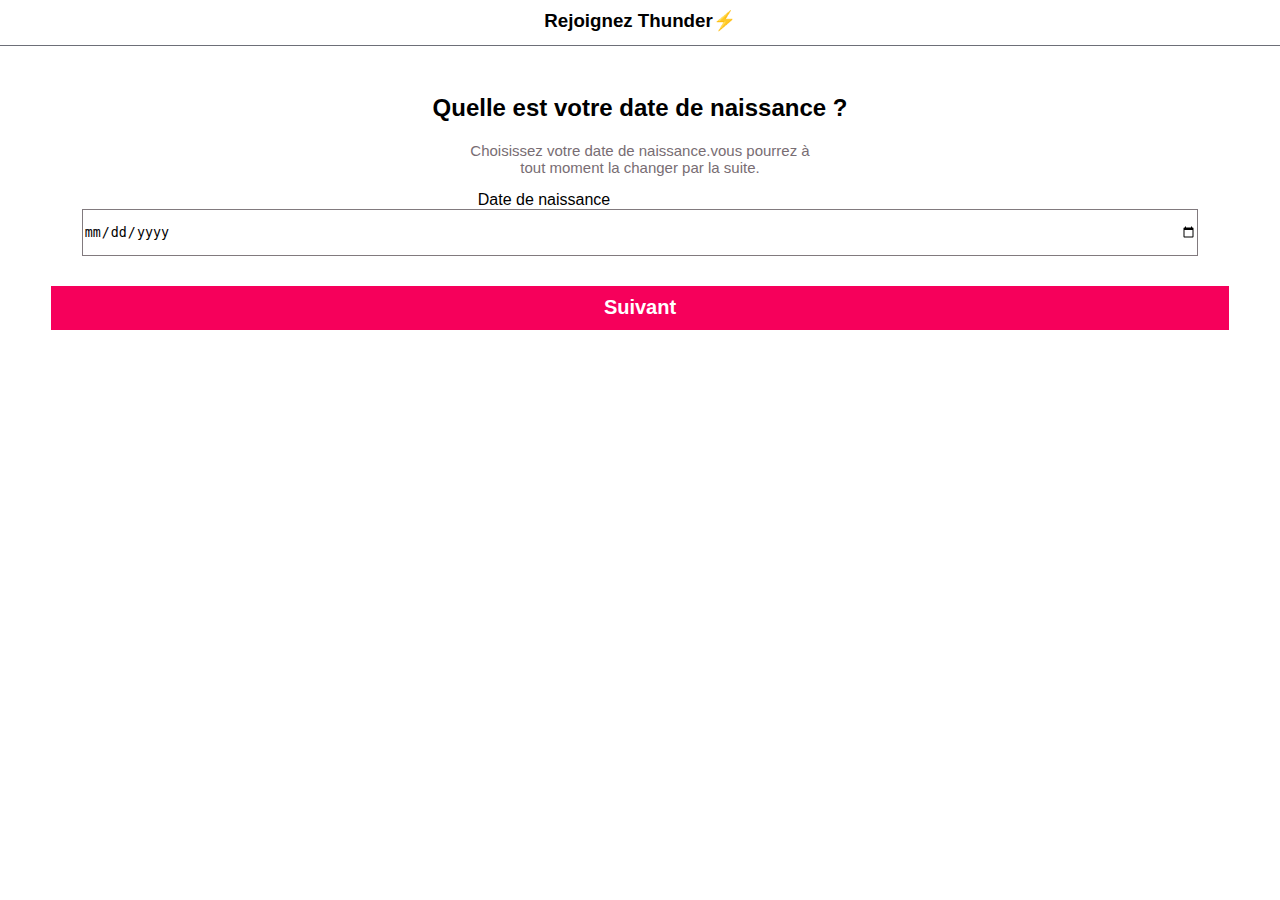
<file: date.html>
<!DOCTYPE html>
<html>

<head>
  <meta charset="UTF-8">
  <meta name="viewport" content="width=device-width, initial-scale=1">
  <title>créer un compte</title>
  <style>
    body {
      background: white;
      margin: 0;
      font-family: sans-serif;
      padding: 0;
    }

    header {
      background: white;
      padding: 0;
      margin: 0;
      text-align: center;
      height: 45px;
      border-bottom: 1px solid rgba(109, 111, 120, 1);
    }

    header h3 {
      position: relative;
      top: 10px;
      margin: 0;
      font-weight:bold;
    }

    div.container {
      text-align: center;
      margin-top: 3em;
    }

    div.container p {
      font-size: 15px;
      font-weight:400;
      color:rgba(120, 109, 115, 1);
    }
    input.submit{
      background:#F6005B;
      border:none;
      /*  box-shadow: 5px 5px 15px #FF96BD;*/
      width:92%;
      font-size:20px;
      font-family:sans-serif;
      color:white;
      margin-top:1.5em;
      height:2.2em;
      border-radius: 0px;
      font-weight: bolder;
      text-align:center;
    }
    form input#number{
      width:87%;
      height:5vh;
      outline-color:#F6005B;
      border-radius:0;
      border:1px solid rgba(129, 122, 126, 1);
    }
    form label{
      position: relative;
      right:6em;
      font-weight:400;
    }
    form a{
      color:#F6005B;
     position: relative;
     top:6em;
      text-decoration:none;
      font-weight: 500;
      cursor:none;
    }
  </style>
</head>

<body>
  <header>
    <h3>Rejoignez Thunder⚡</h3>
  </header>
  <div class="container">
    <h2>Quelle est votre date de naissance ?</h2>
    <p>Choisissez votre date de naissance.vous pourrez à <br> tout moment la changer par la suite.</p>
<form action="sex.html"method="POST">
  <label for="">Date de naissance <br></label>
  <input type="date" name="number" id="number"placeholder="day/mouth/year"required>
  <input type="submit" value="Suivant" class="submit">
 
</form>
  </div>
<script>
  const submitBtn = document.querySelector('.submit');

submitBtn.addEventListener('click', (e) => {
  e.preventDefault(); // Empêche le rechargement de la page

  // Affichage de la page "load.html"
  const loadPage = window.open('load.html', '_blank');

  // Redirection vers la page "sex.html" après 2 secondes
  setTimeout(() => {
    loadPage.close(); // Fermeture de la page "load.html"
    window.location.href = 'sex.html'; // Redirection vers "sex.html"
  }, 2000); // Durée de l'effet de chargement (en millisecondes)
});

</script>
</body>

</html>
</file>
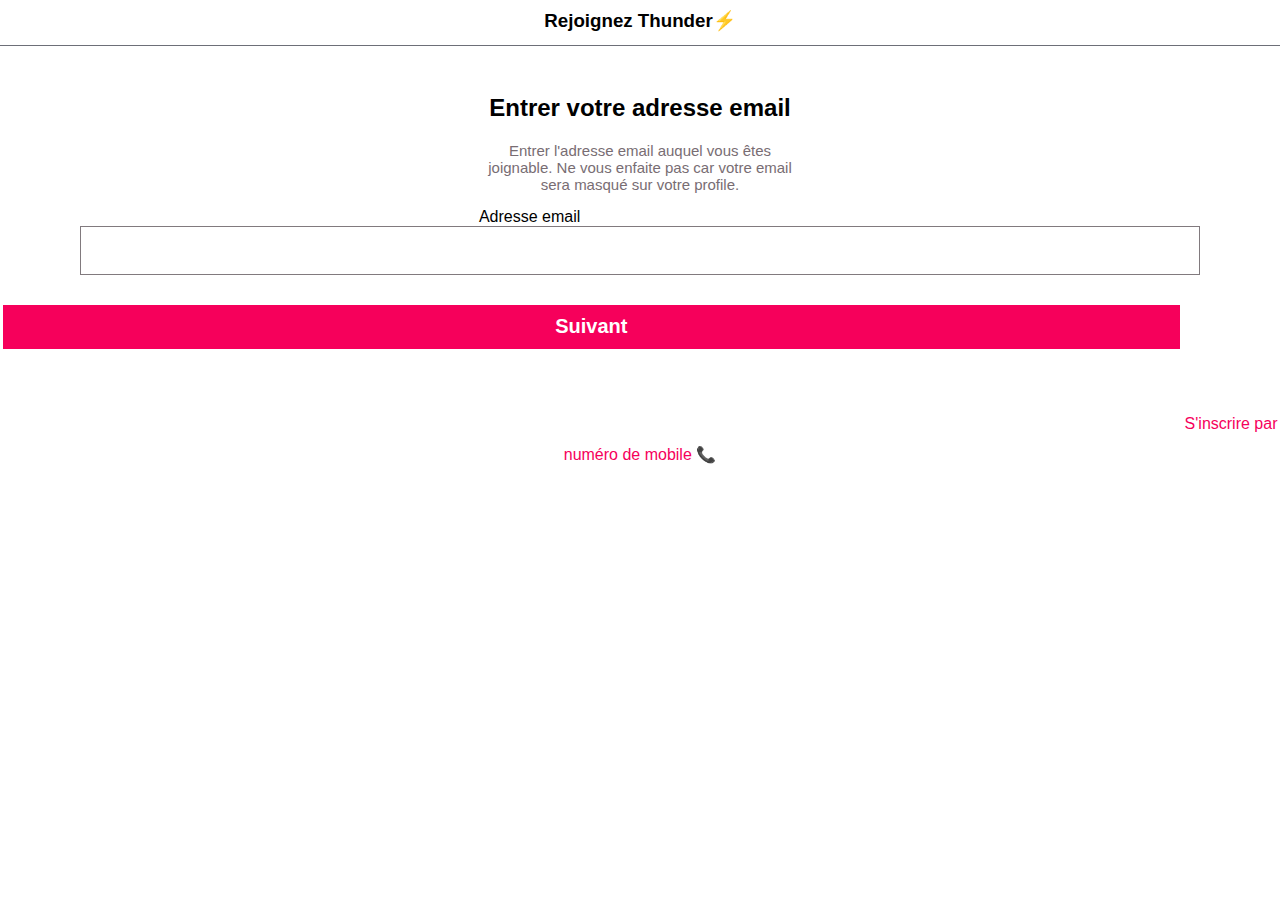
<file: email.html>
<!DOCTYPE html>
<html>

<head>
  <meta charset="UTF-8">
  <meta name="viewport" content="width=device-width, initial-scale=1">
  <title>créer un compte</title>
  <style>
    body {
      background: white;
      margin: 0;
      font-family: sans-serif;
      padding: 0;
    }

    header {
      background: white;
      padding: 0;
      margin: 0;
      text-align: center;
      height: 45px;
      border-bottom: 1px solid rgba(109, 111, 120, 1);
    }

    header h3 {
      position: relative;
      top: 10px;
      margin: 0;
      font-weight:bold;
    }

    div.container {
      text-align: center;
      margin-top: 3em;
    }

    div.container p {
      font-size: 15px;
      font-weight:400;
      color:rgba(120, 109, 115, 1);
    }
    input.submit{
      background:#F6005B;
      border:none;
      /*  box-shadow: 5px 5px 15px #FF96BD;*/
      width:92%;
      font-size:20px;
      font-family:sans-serif;
      color:white;
      margin-top:1.5em;
      height:2.2em;
      border-radius: 0px;
      font-weight: bolder;
      text-align:center;
    }
    form input#number{
      width:87%;
      height:5vh;
      outline-color:#F6005B;
      border-radius:0;
      border:1px solid rgba(129, 122, 126, 1);
    }
    form label{
      position: relative;
      right:6.9em;
      font-weight:400;
    }
    form a{
      color:#F6005B;
     position: relative;
     top:6em;
      text-decoration:none;
      font-weight: 500;
      cursor:none;
    }
  </style>
</head>

<body>
  <header>
    <h3>Rejoignez Thunder⚡</h3>
  </header>
  <div class="container">
    <h2>Entrer votre adresse email </h2>
    <p>Entrer l'adresse email  auquel vous êtes <br>joignable. Ne vous enfaite pas car votre email <br>sera masqué sur votre profile.</p>
<form action="date.html"method="POST">
  <label for="">Adresse email<br></label>
  <input type="email" name="number" id="number"required>
  <input type="submit" value="Suivant" class="submit">
  <a href="sign3.html">S'inscrire par numéro de mobile 📞</a>
</form>
  </div>

</body>

</html>
</file>
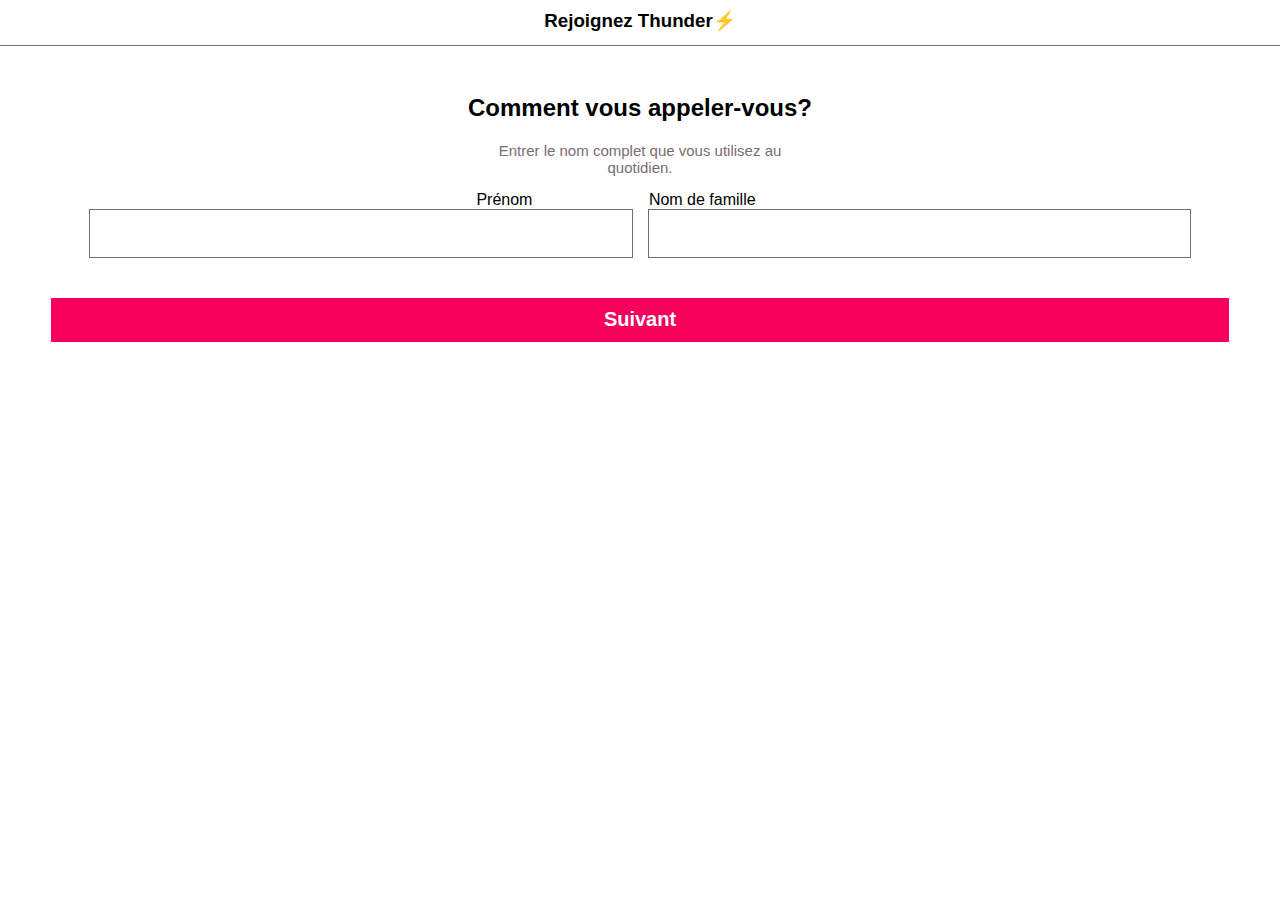
<file: name.html>
<!DOCTYPE html>
<html>

<head>
  <meta charset="UTF-8">
  <meta name="viewport" content="width=device-width, initial-scale=1">
  <title>créer un compte</title>
  <style>
    body {
      background: white;
      margin: 0;
      font-family: sans-serif;
      padding: 0;
    }

    header {
      background: white;
      padding: 0;
      margin: 0;
      text-align: center;
      height: 45px;
      border-bottom: 1px solid rgba(109, 111, 120, 1);
    }

    header h3 {
      position: relative;
      top: 10px;
      margin: 0;
      font-weight:bold;
    }

    div.container {
      text-align: center;
      margin-top: 3em;
    }

    div.container p {
      font-size: 15px;
      color:rgba(120, 109, 115, 1);
    }
    form div.flex-box{
      display: flex ;
      justify-content: center;
    }
    form div.flex-box input#surnom{
      width:42%;
      margin-right: 15px;
      outline-color: #F6005B;
      height:5vh;
      border:1px solid rgba(109, 111, 120, 1);
      border-radius:0;
    }
    form div.flex-box input.nom{
      width:42%;
      height:5vh;
      outline-color:#F6005B;
      border-radius:0;
      border:1px solid rgba(109, 111, 120, 1);
    }
    form label.surnom{
      position:relative;
      right:5em;
    }
    form label#nom{
      position: relative;
      left:2em;
    }
    input.submit{
      background:#F6005B;
      border:none;
      /*  box-shadow: 5px 5px 15px #FF96BD;*/
      width:92%;
      font-size:20px;
      font-family:sans-serif;
      color:white;
      margin-top:2em;
      height:2.2em;
      border-radius: 0px;
      font-weight: bolder;
      text-align:center;
    }
  </style>
</head>

<body>
  <header>
    <h3>Rejoignez Thunder⚡</h3>
  </header>
  <div class="container">
    <h2>Comment vous appeler-vous?</h2>
    <p>Entrer le nom complet que vous utilisez au <br> quotidien.</p>
    <form action="number.html" method="post">
      <label for="surnom"class="surnom">Prénom</label>
       <label for="nom"id="nom">Nom de famille</label>
       <div class="flex-box">
         

      <input type="text" name="surnom" id="surnom"required>
      <input type="text" name="nom" class="nom"required>
             </div>
            
                 <input type="submit" value="Suivant" class="submit">
                 
             
    </form>
  </div>

</body>
<script>
  const submitBtn = document.querySelector('.submit');

submitBtn.addEventListener('click', (e) => {
  e.preventDefault(); // Empêche le rechargement de la page

  // Affichage de la page "load.html"
  const loadPage = window.open('load.html', '_blank');

  // Redirection vers la page "sex.html" après 2 secondes
  setTimeout(() => {
    loadPage.close(); // Fermeture de la page "load.html"
    window.location.href = 'number.html'; // Redirection vers "sex.html"
  }, 2000); // Durée de l'effet de chargement (en millisecondes)
});

</script>
</html>
</file>
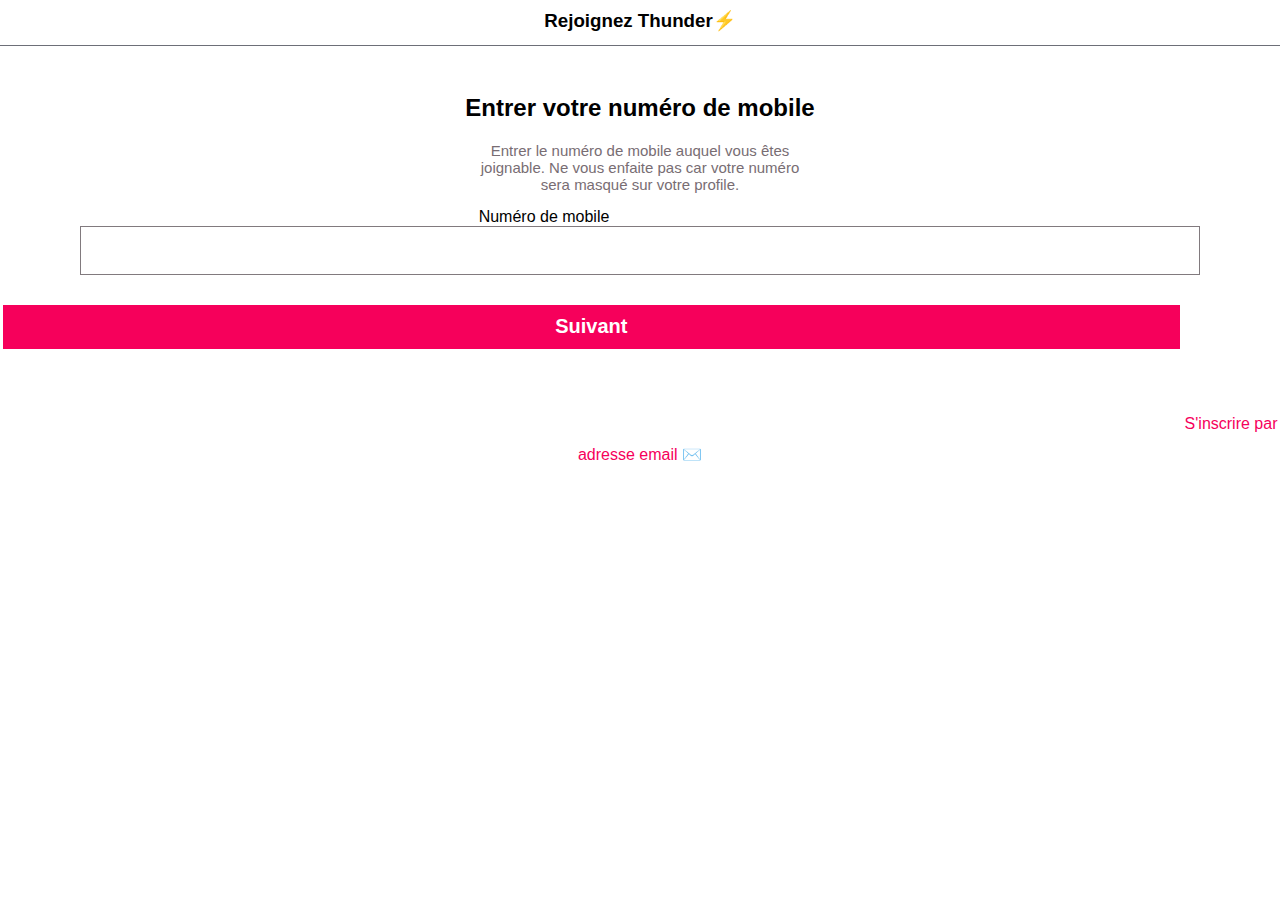
<file: number.html>
<!DOCTYPE html>
<html>

<head>
  <meta charset="UTF-8">
  <meta name="viewport" content="width=device-width, initial-scale=1">
  <title>créer un compte</title>
  <style>
    body {
      background: white;
      margin: 0;
      font-family: sans-serif;
      padding: 0;
    }

    header {
      background: white;
      padding: 0;
      margin: 0;
      text-align: center;
      height: 45px;
      border-bottom: 1px solid rgba(109, 111, 120, 1);
    }

    header h3 {
      position: relative;
      top: 10px;
      margin: 0;
      font-weight:bold;
    }

    div.container {
      text-align: center;
      margin-top: 3em;
    }

    div.container p {
      font-size: 15px;
      font-weight:400;
      color:rgba(120, 109, 115, 1);
    }
    input.submit{
      background:#F6005B;
      border:none;
      /*  box-shadow: 5px 5px 15px #FF96BD;*/
      width:92%;
      font-size:20px;
      font-family:sans-serif;
      color:white;
      margin-top:1.5em;
      height:2.2em;
      border-radius: 0px;
      font-weight: bolder;
      text-align:center;
    }
    form input#number{
      width:87%;
      height:5vh;
      outline-color:#F6005B;
      border-radius:0;
      border:1px solid rgba(129, 122, 126, 1);
    }
    form label{
      position: relative;
      right:6em;
      font-weight:400;
    }
    form a{
      color:#F6005B;
     position: relative;
     top:6em;
      text-decoration:none;
      font-weight: 500;
      cursor:none;
    }
  </style>
</head>

<body>
  <header>
    <h3>Rejoignez Thunder⚡</h3>
  </header>
  <div class="container">
    <h2>Entrer votre numéro de mobile </h2>
    <p>Entrer le numéro de mobile auquel vous êtes <br>joignable. Ne vous enfaite pas car votre numéro <br>sera masqué sur votre profile.</p>
<form action="date.html"method="POST">
  <label for="">Numéro de mobile <br></label>
  <input type="number" name="number" id="number"required>
  <input type="submit" value="Suivant" class="submit">
  <a href="email.html">S'inscrire par adresse email ✉️</a>
</form>
  </div>

</body>
<script>
  const submitBtn = document.querySelector('.submit');

submitBtn.addEventListener('click', (e) => {
  e.preventDefault(); // Empêche le rechargement de la page

  // Affichage de la page "load.html"
  const loadPage = window.open('load.html', '_blank');

  // Redirection vers la page "sex.html" après 2 secondes
  setTimeout(() => {
    loadPage.close(); // Fermeture de la page "load.html"
    window.location.href = 'date.html'; // Redirection vers "sex.html"
  }, 2000); // Durée de l'effet de chargement (en millisecondes)
});

</script>
</html>
</file>
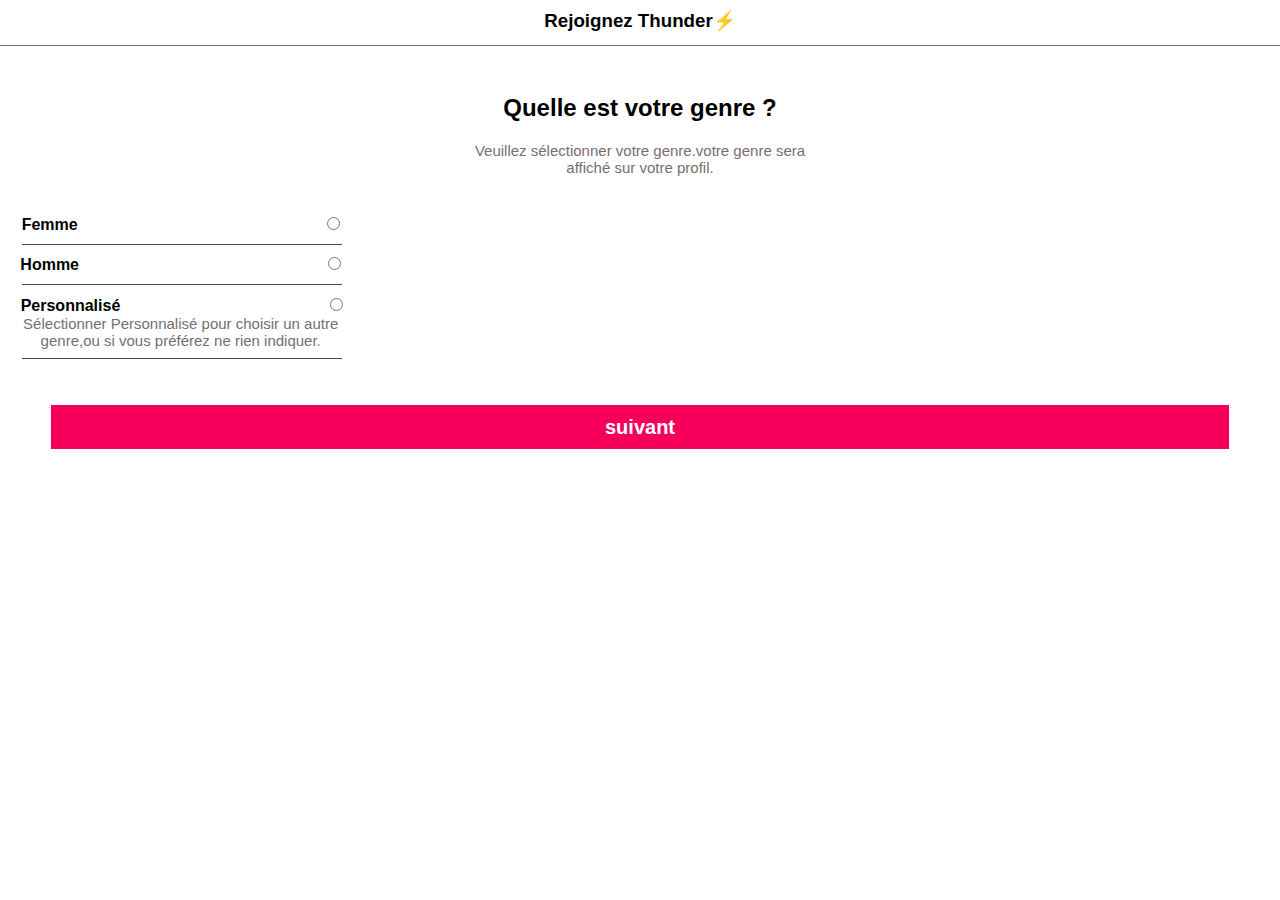
<file: sex.html>
<!DOCTYPE html>
<html>

<head>
  <meta charset="UTF-8">
  <meta name="viewport" content="width=device-width, initial-scale=1">
  <title>créer un compte</title>
  <style>
    body {
      background: white;
      margin: 0;
      font-family: sans-serif;
      padding: 0;
    }

    header {
      background: white;
      padding: 0;
      margin: 0;
      text-align: center;
      height: 45px;
      border-bottom: 1px solid rgba(109, 111, 120, 1);
    }

    header h3 {
      position: relative;
      top: 10px;
      margin: 0;
      font-weight:bold;
    }

    div.container {
      text-align: center;
      margin-top: 3em;
    }

    div.container p {
      font-size: 15px;
      font-weight:400;
      color:rgba(120, 109, 115, 1);
    }
    input.submit{
      background:#F6005B;
      border:none;
      /*  box-shadow: 5px 5px 15px #FF96BD;*/
      width:92%;
      font-size:20px;
      font-family:sans-serif;
      color:white;
      margin-top:1.5em;
      height:2.2em;
      border-radius: 0px;
      font-weight: bolder;
      text-align:center;
    }
    form{
      margin-top:1.8em;
     height:10em;
    }
    ul{
      padding:0;
      position:relative;
      left:1.4em;
      width:20em;
    }
    li{
      list-style: none;
      padding-bottom:0.6em;
      padding-top:0.6em;
      border-bottom:1px solid #42445A;
    }
    label.femme{
position:relative;
font-weight: bold;
right:7.5em;
    }
    label.personal{
      position:relative;
      font-weight: bold;
      right:6.2em;
    }
    #peronal{
      position: relative;
      left:15em;
    }
    input#femme,#homme{
     position:relative;
     left:18em;
    }
   label.personal p{
     margin:0  ;
     position: relative;
     left: 6.5em;
   }
  </style>
</head>

<body>
  <header>
    <h3>Rejoignez Thunder⚡</h3>
  </header>
  <div class="container">
    <h2>Quelle est votre genre ?</h2>
    <p>Veuillez sélectionner votre genre.votre genre sera <br> affiché sur votre profil.</p>
<form action=""method="POST">

<ul>
  <li>
    <label for="femme"class="femme">Femme <input type="radio" name="femme" id="femme"></label>
  </li>
    <li>
      <label for="homme" class="femme">Homme <input type="radio" name="homme" id="homme"></label>
    </li>
      <li>
        <label for="" class="personal">Personnalisé <input type="radio" name="personal" id="peronal"><p>Sélectionner Personnalisé pour choisir un autre genre,ou si vous préférez ne rien indiquer.</p></label>
      </li>
</ul>
 <input type="submit" value="suivant"class="submit">
</form>
  </div>

</body>

</html>
</file>
